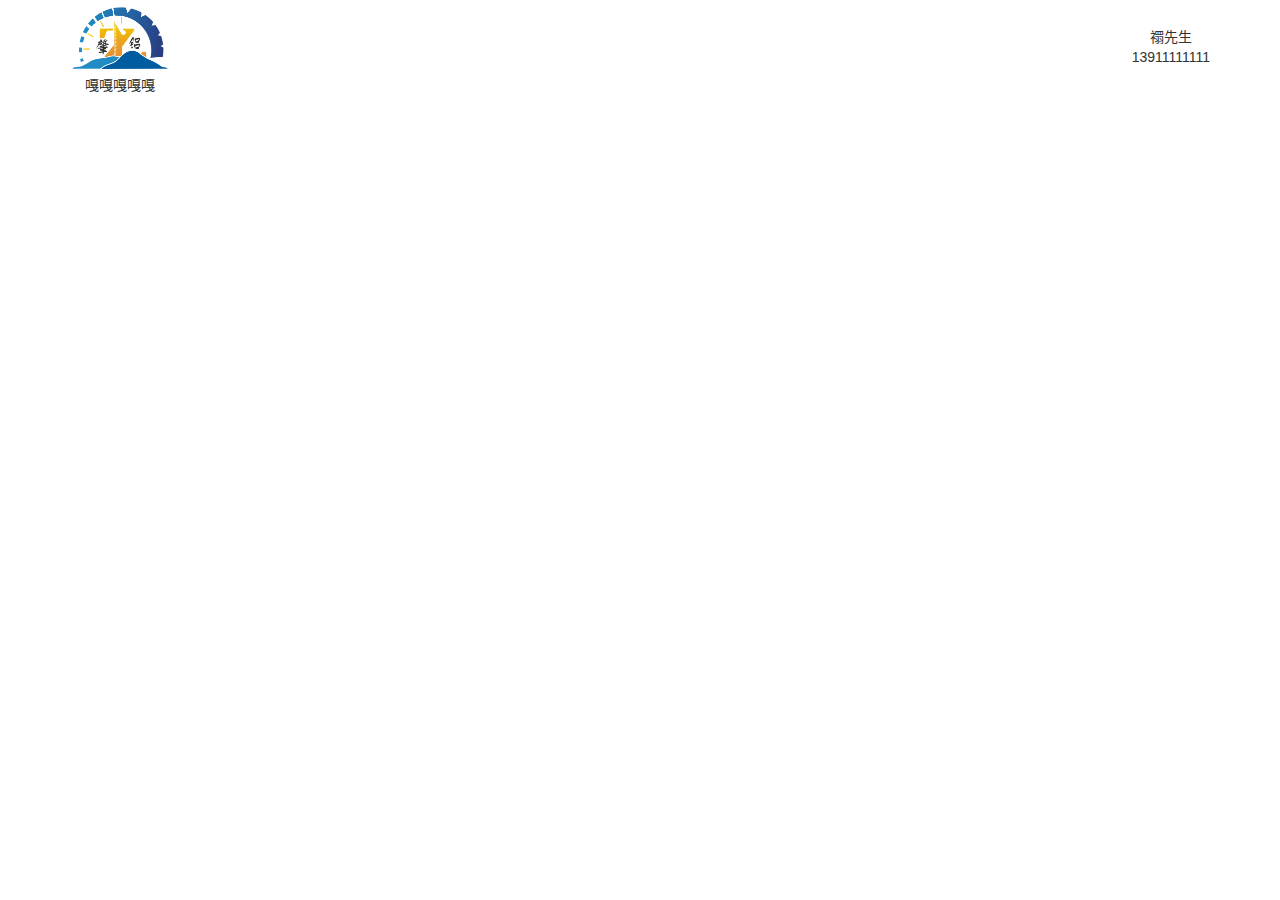
<file: index.html>
<!doctype html>
<html lang="zh-CN">
  <head>
    <meta charset="utf-8">
    <meta http-equiv="X-UA-Compatible" content="IE=edge">
    <meta name="viewport" content="width=device-width, initial-scale=1">
    <!-- 上述3个meta标签*必须*放在最前面，任何其他内容都*必须*跟随其后！ -->
    <title>金属制品有限公司</title>
    <link rel="shortcut icon" href="./bitbug_favicon.ico">
    <!-- Bootstrap -->
    <link rel="stylesheet" href="https://stackpath.bootstrapcdn.com/bootstrap/3.4.1/css/bootstrap.min.css" integrity="sha384-HSMxcRTRxnN+Bdg0JdbxYKrThecOKuH5zCYotlSAcp1+c8xmyTe9GYg1l9a69psu" crossorigin="anonymous">

    <!-- HTML5 shim 和 Respond.js 是为了让 IE8 支持 HTML5 元素和媒体查询（media queries）功能 -->
    <!-- 警告：通过 file:// 协议（就是直接将 html 页面拖拽到浏览器中）访问页面时 Respond.js 不起作用 -->
    <!--[if lt IE 9]>
      <script src="https://cdn.jsdelivr.net/npm/html5shiv@3.7.3/dist/html5shiv.min.js"></script>
      <script src="https://cdn.jsdelivr.net/npm/respond.js@1.4.2/dest/respond.min.js"></script>
    <![endif]-->

    <link rel="stylesheet" href="https://unpkg.com/swiper/swiper-bundle.min.css">
      <link rel="stylesheet" href="./css/index.css">

    <script src="https://unpkg.com/swiper/swiper-bundle.min.js"> </script>
  </head>
  <body>
    <div class="container">
        <div class="topBar">
            <div class="logo">
                <img src="./img/logo.png" alt="logo">
                <span>嘎嘎嘎嘎嘎</span>
            </div>
            <div class="contact">
                <span>禤先生</span>
                <span>13911111111</span>
            </div>
        </div>
    </div>

    <!-- jQuery (Bootstrap 的所有 JavaScript 插件都依赖 jQuery，所以必须放在前边) -->
    <script src="https://cdn.jsdelivr.net/npm/jquery@1.12.4/dist/jquery.min.js" integrity="sha384-nvAa0+6Qg9clwYCGGPpDQLVpLNn0fRaROjHqs13t4Ggj3Ez50XnGQqc/r8MhnRDZ" crossorigin="anonymous"></script>
    <!-- 加载 Bootstrap 的所有 JavaScript 插件。你也可以根据需要只加载单个插件。 -->
    <script src="https://stackpath.bootstrapcdn.com/bootstrap/3.4.1/js/bootstrap.min.js" integrity="sha384-aJ21OjlMXNL5UyIl/XNwTMqvzeRMZH2w8c5cRVpzpU8Y5bApTppSuUkhZXN0VxHd" crossorigin="anonymous"></script>
  </body>
</html>
</file>
<file: css/index.css>
.container {
    /* background: red; */
}
 
.topBar {
    display: flex;
    flex-direction: row;
    justify-content: space-between;
    align-items: center;
}

.logo {
    width: 100px;
    text-align: center;
}

.logo img {
    width: 100px;
    display: inling-block;
}

.logo span {
    display: block;
}

.contact {
    text-align: center;
}

.contact span {
    display: block;
}
</file>
